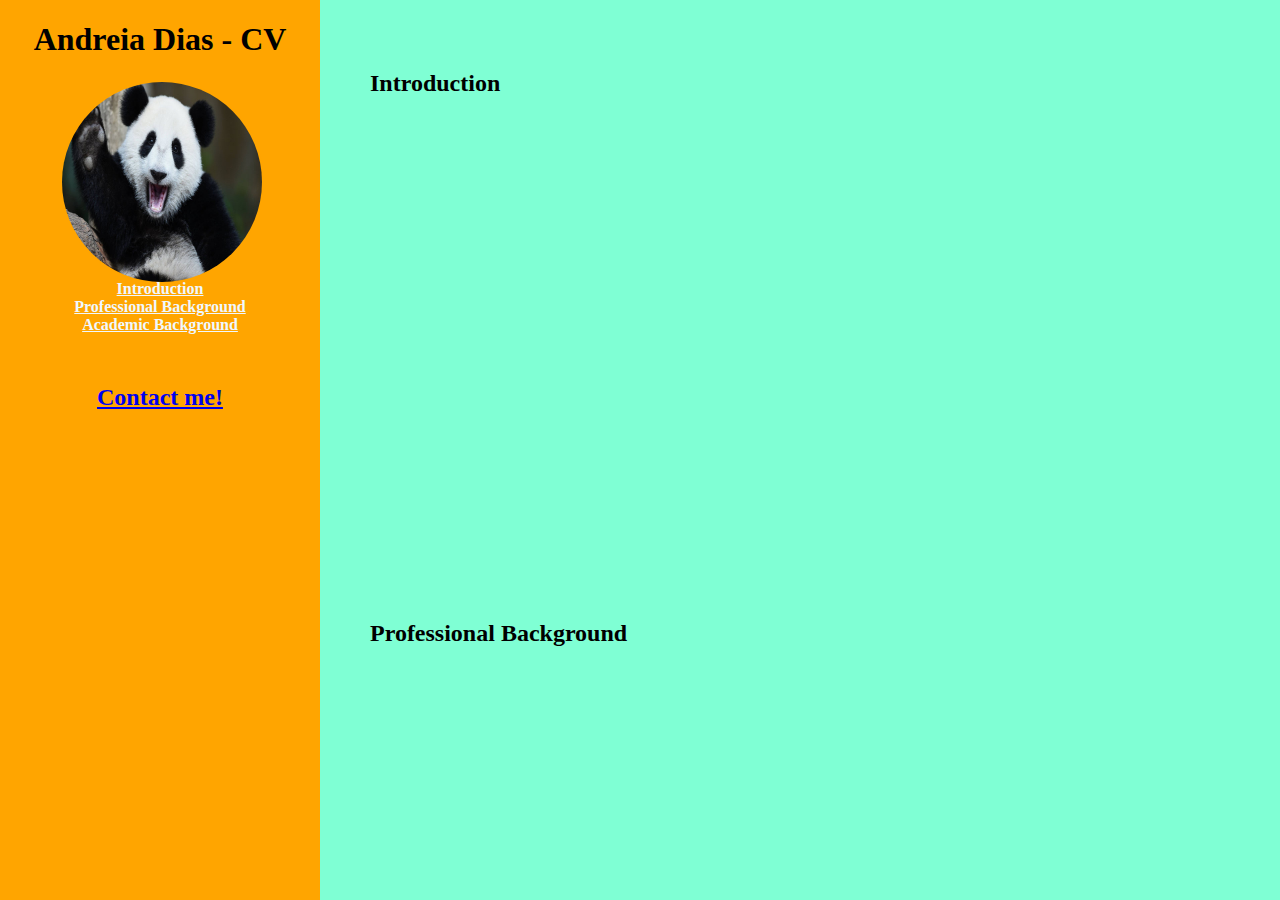
<file: index.html>
<!DOCTYPE html>
<html lang="en">
<head>
  <meta charset="UTF-8">
  <meta http-equiv="X-UA-Compatible" content="IE=edge">
  <meta name="viewport" content="width=device-width, initial-scale=1.0">
  <title>Aula 4</title>
  <link rel="stylesheet" href="style.css">
</head>
<body>
  <div class="container">
    <div class="menu">
      <h1>Andreia Dias - CV</h1>
      <div class="profile-photo">
        <h5 class="text-img">Panda</h5>
        <img id="panda-img" src="panda.jpg" alt="Panda">
      </div>
      <a class="menu-entry" href="#intro">Introduction</a>
      <a class="menu-entry" href="#PB">Professional Background</a>
      <a class="menu-entry" href="#AB">Academic Background</a>  
      <div class="contact-link">
        <a href="contacts2.html">Contact me!</a>
      </div>  
    </div>
    <div class="content">
      <section>
        <h2 id="intro">Introduction</h2>
      </section>
      <section>
        <h2 id="PB">Professional Background</h2>
      </section>      
      <section>
        <h2 id="AB">Academic Background</h2>
      </section>
      <section>
        <h2 id="soft-skills">Soft skills</h2>
      </section>
  </div>
</body>
</html>
</file>
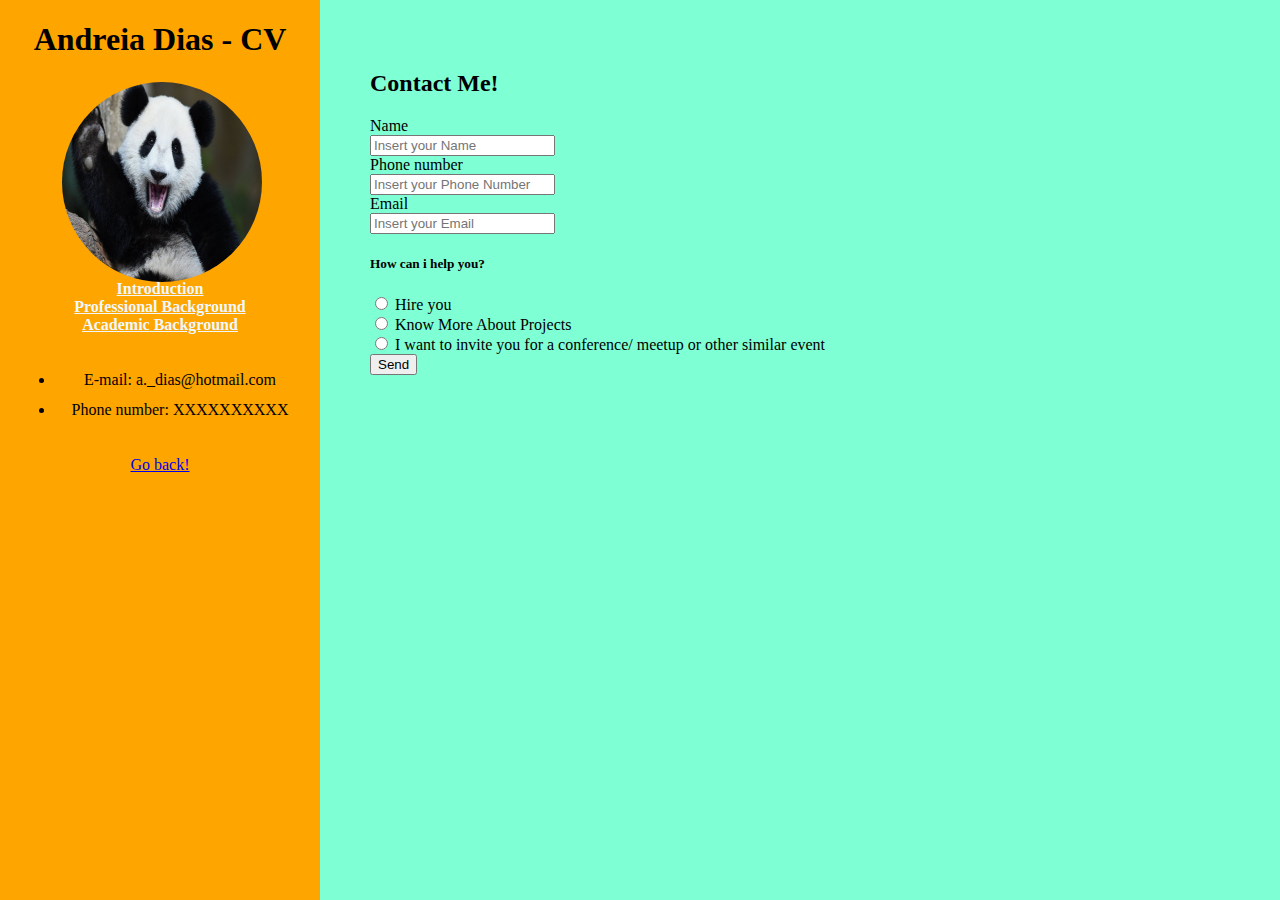
<file: contacts2.html>
<!DOCTYPE html>
<html lang="en">
<head>
  <meta charset="UTF-8">
  <meta http-equiv="X-UA-Compatible" content="IE=edge">
  <meta name="viewport" content="width=device-width, initial-scale=1.0">
  <title>Aula 4</title>
  <link rel="stylesheet" href="style.css">
  <link rel="stylesheet" href="contact.css">
</head>
<body>
  <div class="container">
    <div class="menu">
      <h1>Andreia Dias - CV</h1>
      <div class="profile-photo">
        <img src="panda.jpg" alt="Panda">
      </div>
      <a class="menu-entry" href="#intro">Introduction</a>
      <a class="menu-entry" href="#PB">Professional Background</a>
      <a class="menu-entry" href="#AB">Academic Background</a> 
      <div class="contacts">
        <ul>
          <li>E-mail: a._dias@hotmail.com</li>
          <li>Phone number: XXXXXXXXXX</li>
        </ul>
      </div>  
      <div class="go-back">
        <a href="index.html">Go back!</a>
      </div>
    </div>
    <div class="content">
      <section>
        <h2 id="Contact-me">Contact Me!</h2>
      <form>
        <div class="form-field block">
          <label>Name</label>
          <input type="text" name="name" placeholder="Insert your Name">
        </div>
        <div class="form-field block">
          <label>Phone number</label>
          <input type="tel" name="phone" placeholder="Insert your Phone Number">
        </div>
        <div class="form-field block">
          <label>Email</label>
          <input type="email" name="Email" placeholder="Insert your Email">
        </div>
        <h5>How can i help you?</h5>
        <div class="form-field">
          <input type="radio" name="reasonsContact" value="Hire you">
          <label>Hire you</label>
        </div>
        <div class="form-field">
          <input type="radio" name="reasonsContact" value="KnowMoreAboutProjects">
          <label>Know More About Projects</label>
        </div>
        <div class="form-field">
          <input type="radio" name="reasonsContact" value="invite">
          <label>I want to invite you for a conference/ meetup or other similar event</label>
        </div>
        <button type="submit">Send</button>
      </form>
    </section>
  </div>
</body>
</html>
</file>
<file: style.css>
body {
  margin: 0;
  padding: 0;
  background-color: aquamarine;
}
.container {
  width: 100vw;
  height: 100vh;
  position: relative;
  overflow: hidden;
}
.menu {
  background-color: orange;
  width: 25%;
  height: 100%;
  position: absolute;
  text-align: center;
}
.content {
  width: 75%;
  height: 100%;
  margin-left: 25%;
  overflow-y: auto;
}

.content section {
  width: 50%;
  height: 50%;
  padding: 50px;
}

.menu-entry {
  display: block;
  color: aliceblue;
  font-size: 16px;
  font-weight: bold;
  text-decoration: underline;
}
.profile-photo {
  width: 200px;
  height: 200px;
  border-radius: 200px;
  margin: 0 auto;
}
.profile-photo img {
  width: 200px;
  height: 200px;
  border-radius: 200px;
  border: solid 2px orange;
}

.contact-link {
  display: block;
  color: aliceblue;
  font-weight: bold;
  cursor: pointer;
  padding: 25px;
  font-size: 24px;
  text-decoration: underline;
  padding-top: 50px;
}

.contacts {
  display: block;
  padding: 15px;
  color: rgb(0, 0, 0);
  font-size: 16px;
  font-weight: bold italic;
  line-height: 30px;
}

.profile-photo:hover img {
  filter: blur(3.6px);
}

.text-img {
  display: none;
  color: white;
  font-size: 26px;
  font-weight: bold;
  position: absolute;
  top: 179px;
  left: 272px;
  z-index: 1;
}

.profile-photo:hover .text-img {
  display: block;
}
</file>
<file: contact.css>
.form-field.block label{
  display: block;
}
</file>
